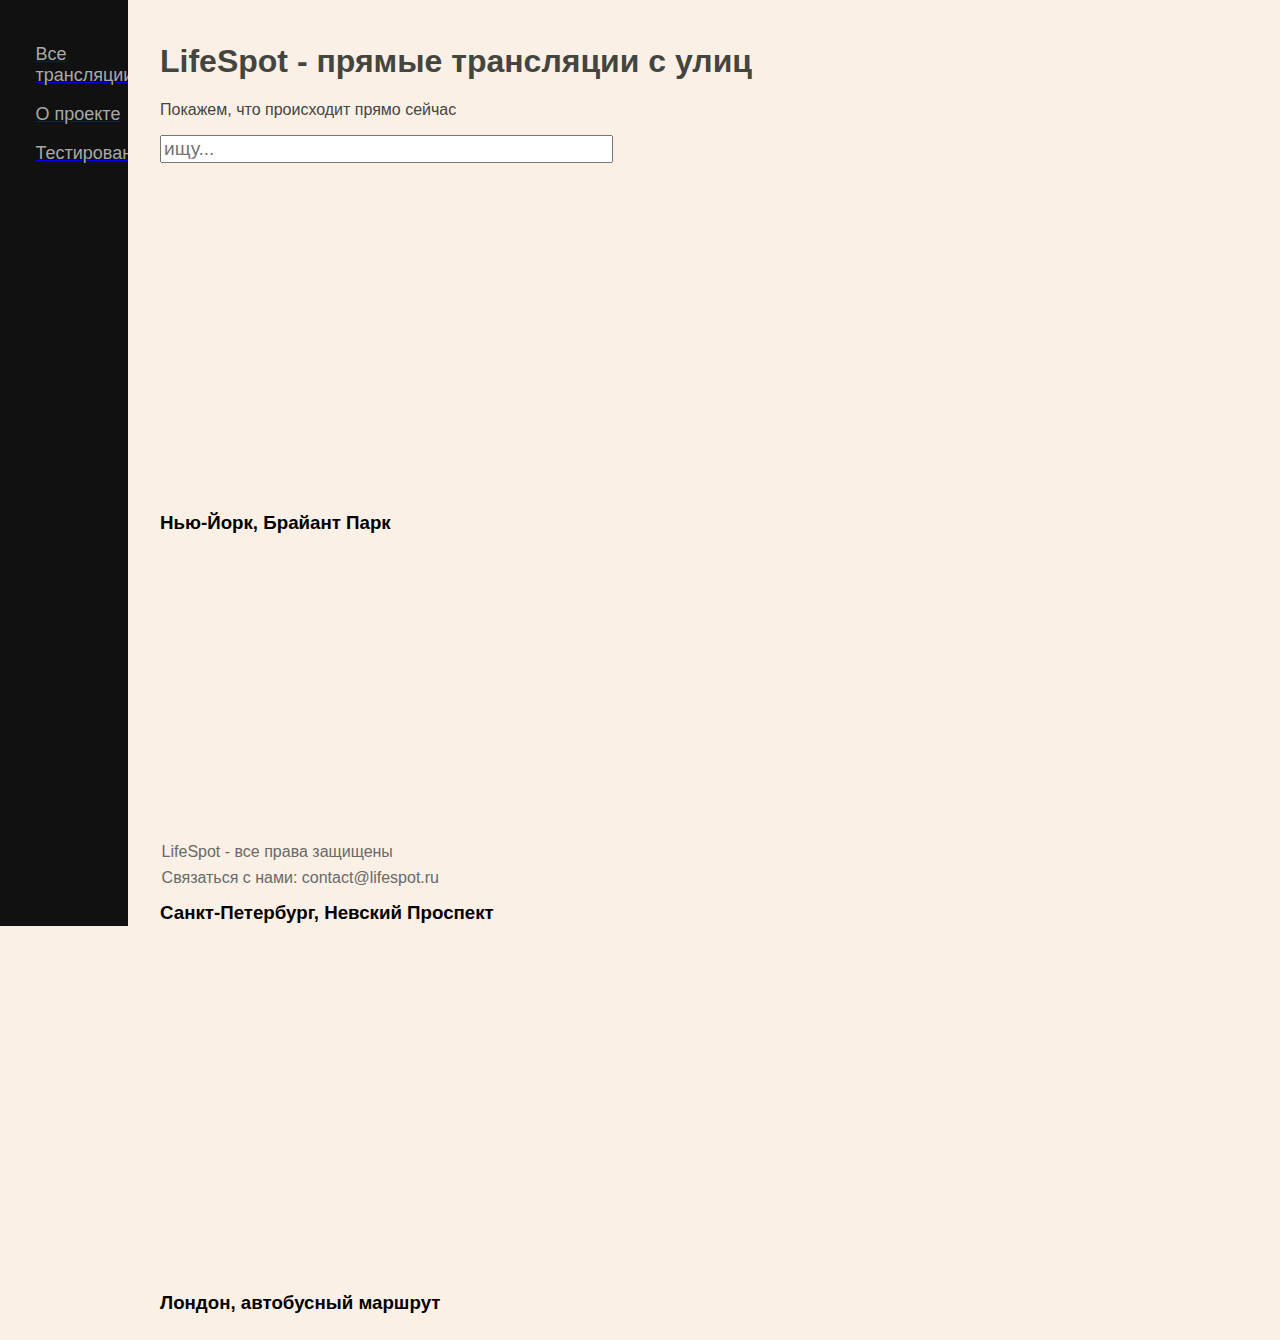
<file: LifeSpot/Views/index.html>
﻿<!DOCTYPE html>
<script>

</script>
<html lang="en">
<head>
    <meta charset="UTF-8">
    <title>LifeSpot</title>
    <link href="../Static/CSS/index.css" rel="stylesheet" type="text/css">

    <!-- Внешний скрипт с функциями -->
    <script src="../Static/JS/index.js"></script>    

    <!-- Внутренний скрипт с вызовами функций -->
    <script>
        // Проверка на возраст
        //checkAge();

        // сохранение сессии
        handleSession()

        // вывод данных сессии в консоль
        sessionLog();

        // функция для получения пользовательского ввода
        const inputParseFunction = function () {
            return document.getElementsByTagName('input')[0].value.toLowerCase();
        }
    </script>
</head>
<body>
    <header id="header-index">
        <h1>LifeSpot - прямые трансляции с улиц</h1>
        <p>Покажем, что происходит прямо сейчас</p>

        <input class="find" type="text" id="userInput" oninput="
            // Функция объявлена через declaration
       const inputParseFunction = function(){
           return document.getElementsByTagName('input')[0].value.toLowerCase();
       }

       // Вызов (функция в аргумент передаётся без круглых скобок)
       filterContent( inputParseFunction )
    " placeholder="ищу..." />

    </header>
    <div class="bordered">
        <div class="video-container">
            <iframe width="560" height="315" src="https://www.youtube.com/embed/GSmCh4DrbWY?si=HBiTyvl9KFBFOreY" title="YouTube video player" frameborder="0" allow="accelerometer; autoplay; clipboard-write; encrypted-media; gyroscope; picture-in-picture; web-share" allowfullscreen></iframe>
            <h3 class="video-title">Нью-Йорк, Брайант Парк</h3>
        </div>
        <div class="video-container">
            <iframe width="560" height="315" src="https://www.youtube.com/embed/h1wly909BYw?si=H-fsj8tr-FrlF-yq" title="YouTube video player" frameborder="0" allow="accelerometer; autoplay; clipboard-write; encrypted-media; gyroscope; picture-in-picture; web-share" allowfullscreen></iframe>
            <h3 class="video-title">Санкт-Петербург, Невский Проспект</h3>
        </div>
        <div class="video-container">
            <iframe width="560" height="315" src="https://www.youtube.com/embed/JplMzss6_YE" title="YouTube video player" frameborder="0" allow="accelerometer; autoplay; clipboard-write; encrypted-media; gyroscope; picture-in-picture" allowfullscreen></iframe>
            <h3 class="video-title">Лондон, автобусный маршрут</h3>
        </div>
    </div>
    <!--Футер страницы находится под основной частью (body)-->
    <!--Сайд-бар страницы (пока все ссылки ведут на главную)-->
    <aside id="sidebar">
        <div class="navbar">
            <a href="/"><p>Все трансляции</p></a>
            <a href="/about"><p>О проекте</p></a>
            <a href="/testing"><p>Тестирование</p></a>
        </div>
    </aside>
    <footer>
        <p>LifeSpot - все права защищены</p>
        <p>Связаться с нами: contact@lifespot.ru</p>
    </footer>
</body>
</html>
</file>
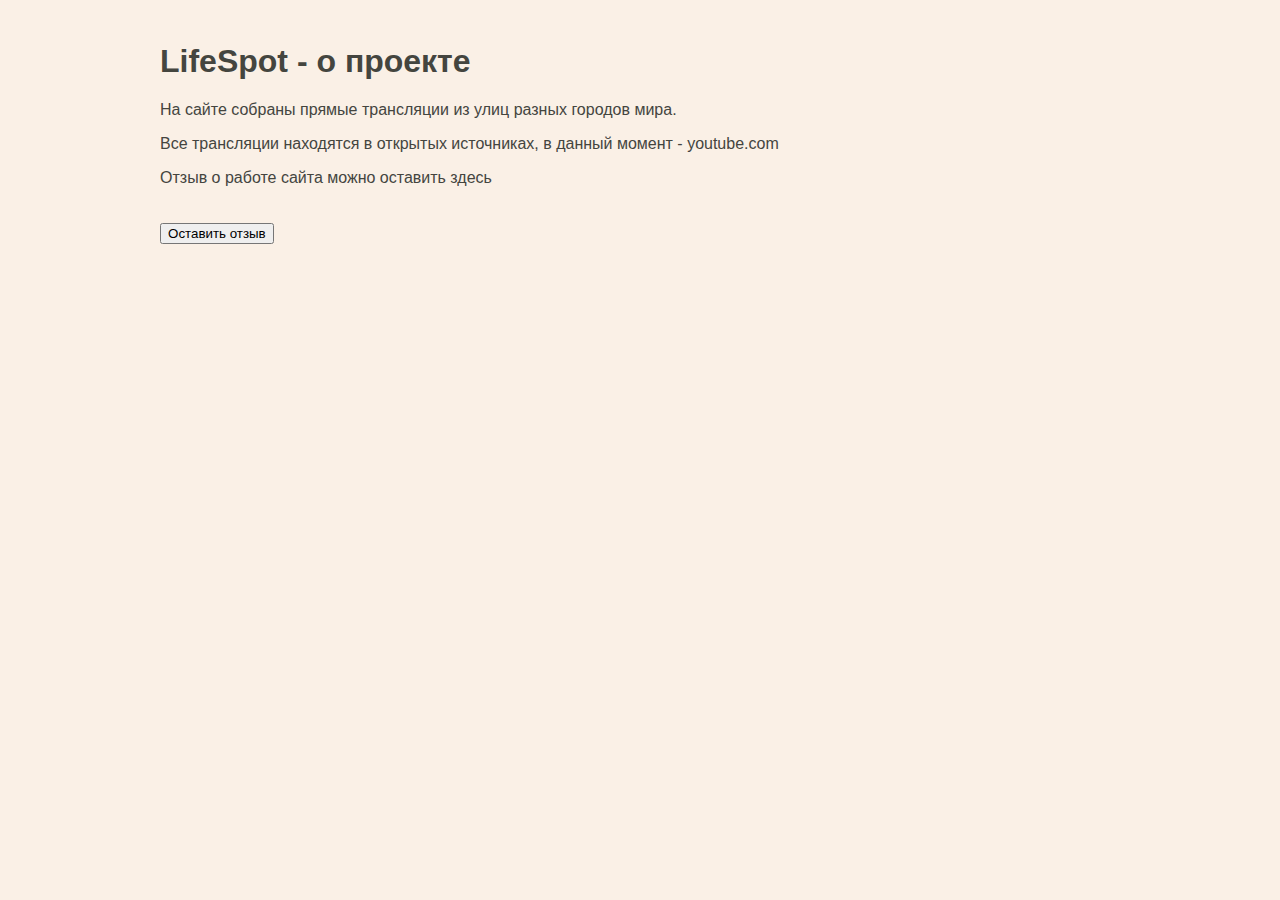
<file: LifeSpot/Views/about.html>
﻿<!DOCTYPE html>
<html lang="en">

<head>
    <meta charset="UTF-8">
    <title>LifeSpot</title>
    <link href="../Static/CSS/index.css" rel="stylesheet" type="text/css">
    <script src="../Static/JS/about.js"></script>
</head>

<header id="header-index">
    <h1>LifeSpot - о проекте</h1>
    <p>На сайте собраны прямые трансляции из улиц разных городов мира.</p>
    <p>Все трансляции находятся в открытых источниках, в данный момент - youtube.com</p>
    <p>Отзыв о работе сайта можно оставить здесь</p>
</header>

<!--SIDEBAR-->
<body>
    <div class="reviews">
        <div class="review-button">
            <button onclick="getReview()">Оставить отзыв</button>
        </div>
    </div>
</body>
<!--FOOTER-->

</html>
</file>
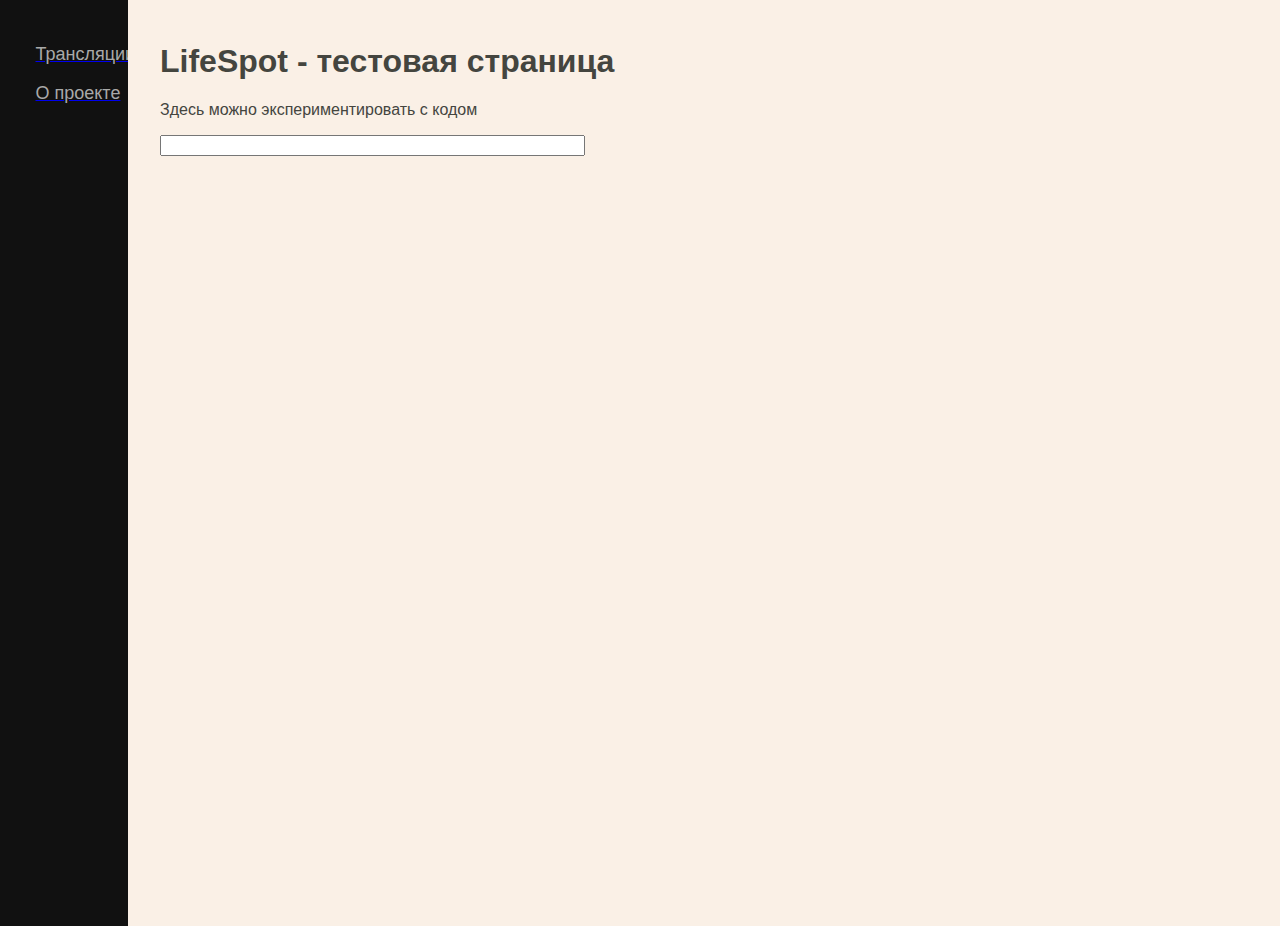
<file: LifeSpot/Views/testing.html>
﻿<!DOCTYPE html>
<html lang="en">

<head>
    <meta charset="UTF-8">
    <title>LifeSpot</title>
    <link href="../Static/CSS/index.css" rel="stylesheet" type="text/css">
    <script defer src="../Static/JS/testing.js"></script>
</head>

<header id="header-index">
    <h1>LifeSpot - тестовая страница</h1>
    <p>Здесь можно экспериментировать с кодом</p>
    <input type="text" oninput="" size=50%>
</header>

<aside id="sidebar">
    <div class="navbar">
        <a href="/"><p>Трансляции</p></a>
        <a href="/"><p>О проекте</p></a>
    </div>
</aside>

<!--SIDEBAR-->
<body>
</body>
<!--FOOTER-->

</html>
</file>
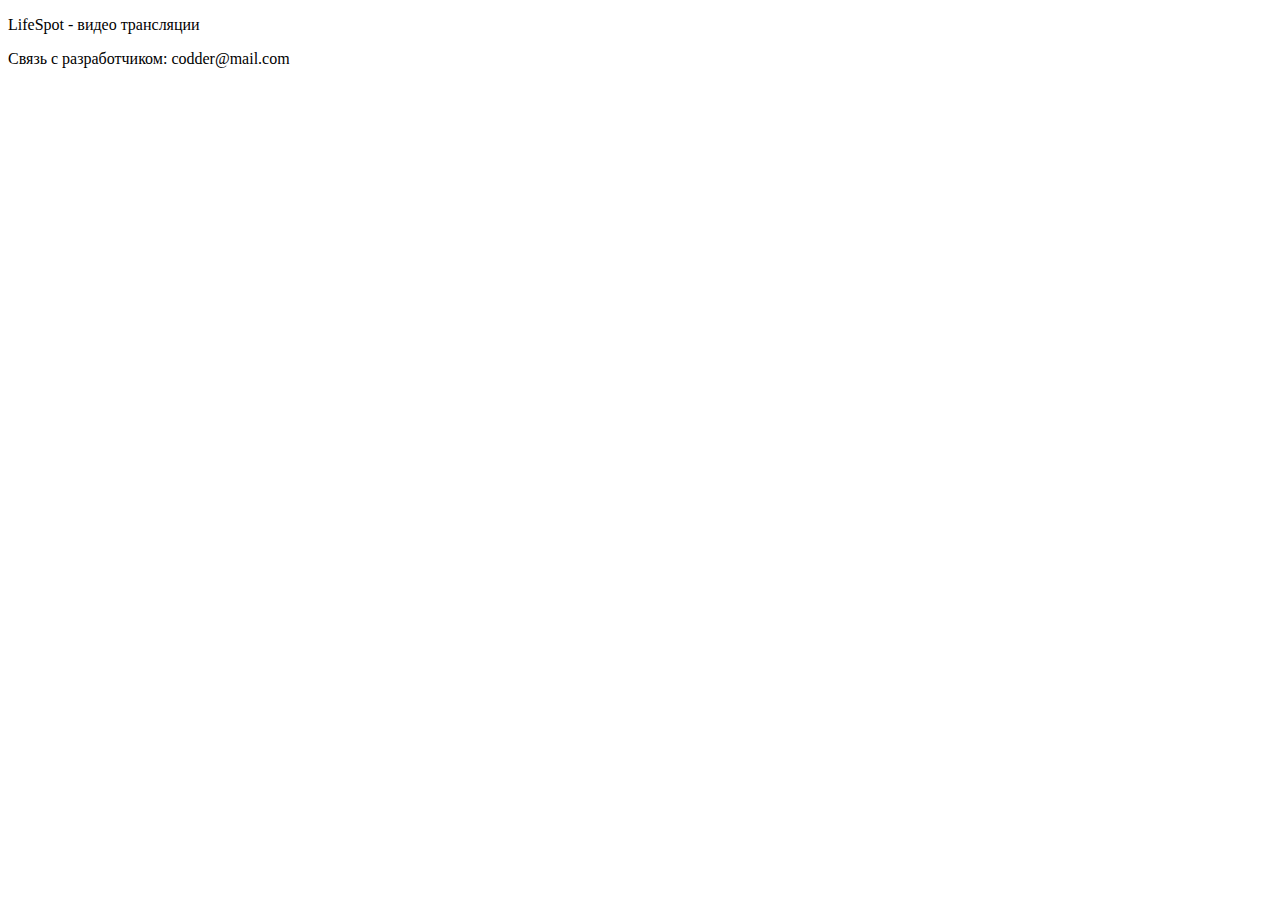
<file: LifeSpot/Views/Shared/footer.html>
﻿<!DOCTYPE html>
<html>
<head>
    <meta charset="utf-8" />
    <title></title>
</head>
<body>
    <footer>
        <p>LifeSpot - видео трансляции</p>
        <p>Связь с разработчиком: codder@mail.com</p>
    </footer>
</body>
</html>
</file>
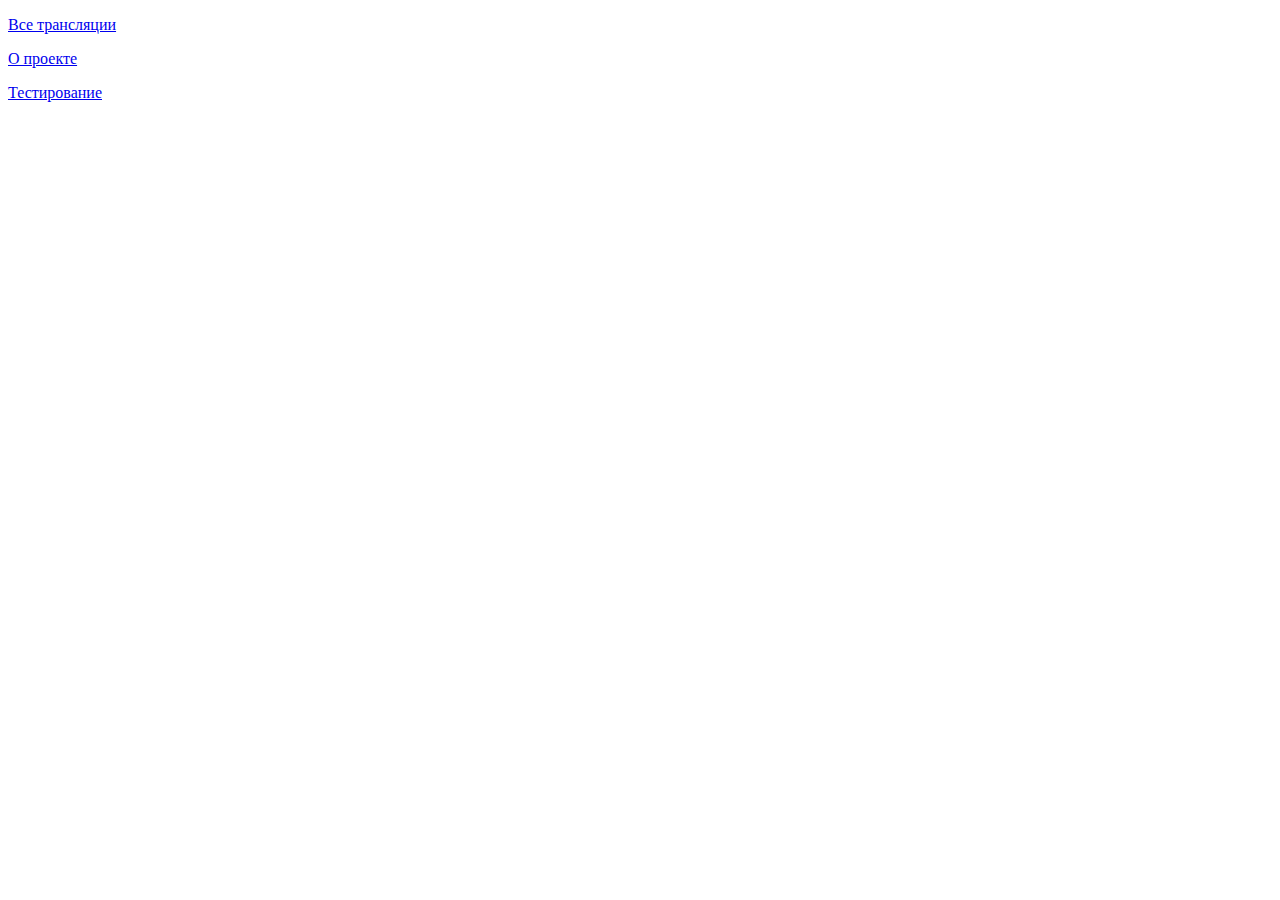
<file: LifeSpot/Views/Shared/sideBar.html>
﻿<!DOCTYPE html>
<html>
<head>
    <meta charset="utf-8" />
    <title></title>
</head>
<body>
    <aside id="sidebar">
        <div class="navbar">
            <a href="/"><p>Все трансляции</p></a>
            <a href="/about"><p>О проекте</p></a>
            <a href="/testing"><p>Тестирование</p></a>
        </div>
    </aside>
</body>
</html>
</file>
<file: LifeSpot/Static/CSS/index.css>
﻿header, footer, body, .video-container {
    background-color: linen;
}

body {
    padding-left: 11%;
}

/*Глобальные стили для хедеров на всём сайте*/
header {
    color: black;
    padding-left: 1%;
    padding-top: 1.2%;
}
/*Стиль хедера для главной страницы имеет приоритет,
так как используется селектор по идентификатору*/
#header-index {
    color: #44453f;
}

footer {
    position: absolute;
    bottom: 0;
    font-size: medium;
    color: dimgrey;
    line-height: 66%;
    padding-left: 1%;
}

aside {
    height: 100%; /* Высота в полный размер. Этот параметр можно убрать, если вы хотите выставлять высоту автоматически */
    width: 10%;
    position: absolute; /* Фиксированная позиция сайд-бара. Так он будет оставаться на месте при скроллинге */
    z-index: 1; /* Сайд-бар будет поверх остальных элементов */
    top: 0; /* Сайдбар будет в самой верхней части страницы */
    left: 0;
    background-color: #111; /* Черный цвет фона (задан в виде кода) */
    overflow-x: hidden; /* Отключаем горизонтальную прокрутку */
    padding-top: 2%;
    font-size: large;
}

/* Комбинированный селектор - применяется ко всем элементам */
header, footer, aside, body, .navbar, .video-container, input {
    font-family: 'Segoe UI', Tahoma, Geneva, Verdana, sans-serif, sans-serif;
}


/* Простые селекторы*/
.video-container {
    display: inline-block;
    padding-left: 1%;
    padding-top: 1%;
}

.navbar {
    color: darkgray;
    padding-left: 15%;
}

    /* Стили панели навигации */
    .navbar p {
        color: darkgray;
        padding-left: 15%;
    }
        /* Стили панели навигации при наведении мышью */
        .navbar p:hover {
            color: aliceblue;
        }

/* Стиль строки поиска */
.find {
    width: 40%;
    font-size: 1.2em;
}
    /* Стиль строки поиска при выборе */
    .find:focus {
        background-color: #CCBF7540;
        outline: none;
        border-style: dashed;
        border-color: #64560B;
        border-radius: 5%;
    }

.review-container, .review-button {
    display: inline-block;
    margin-top: 0.5em;
    padding-left: 1%;
    padding-top: 1%;
}

.review-text {
    display: block;
    margin-top: 0.5em;
    padding-left: 1%;
    padding-top: 1%;
}
</file>
